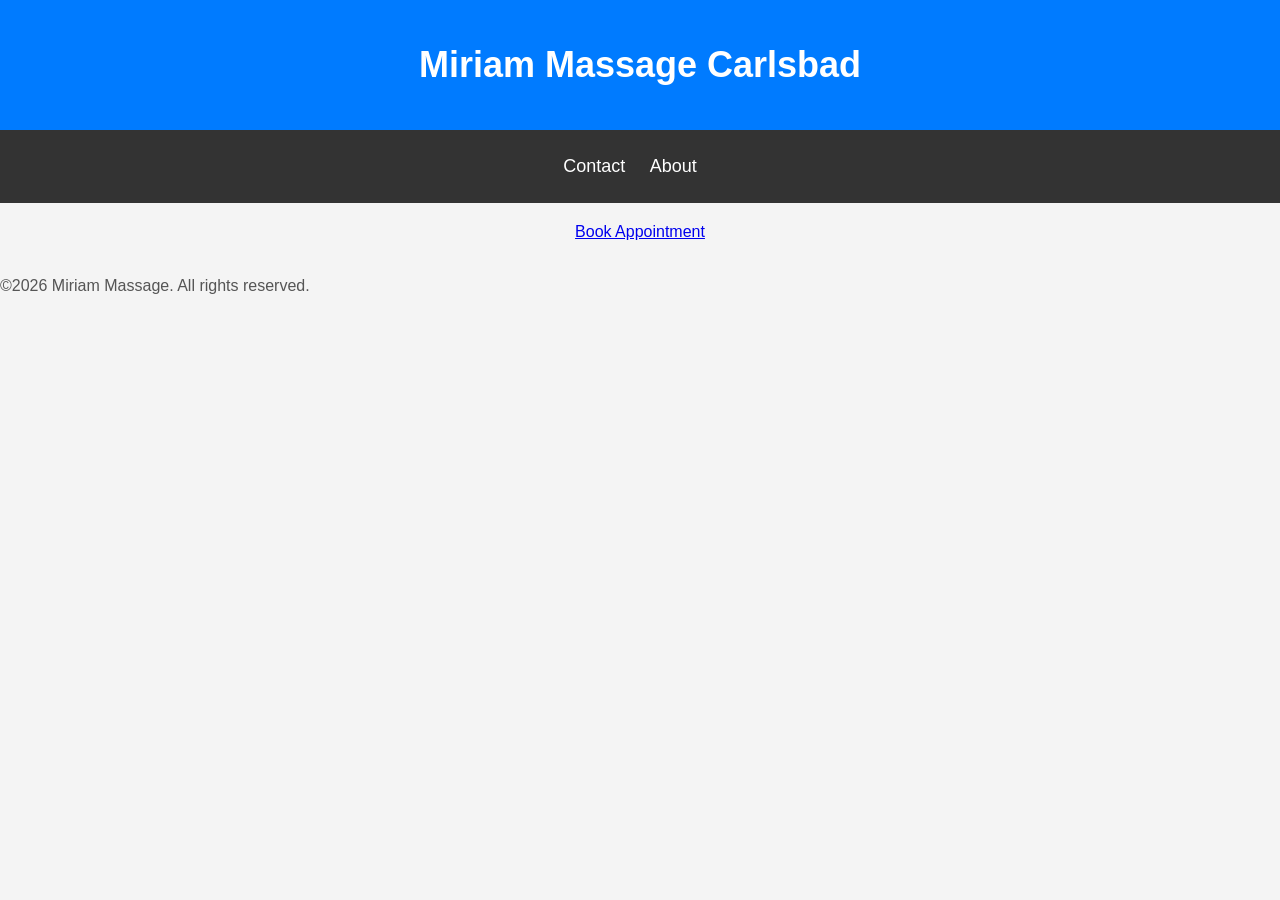
<file: index.html>
<!DOCTYPE html>
<html lang="en">
<head>
	<!-- Google tag (gtag.js) -->
<script async src="https://www.googletagmanager.com/gtag/js?id=G-C1ECTY4KZM"></script>
<script>
  window.dataLayer = window.dataLayer || [];
  function gtag(){dataLayer.push(arguments);}
  gtag('js', new Date());

  gtag('config', 'G-C1ECTY4KZM');
</script>
    <meta charset="UTF-8">
    <meta name="viewport" content="width=device-width, initial-scale=1.0">
    <title>Miriam Massage</title>
    <link rel="stylesheet" href="css/styles.css">
</head>
<body>
    <header>
        <h1>Miriam Massage Carlsbad</h1>
    </header>
    <nav>
        <ul>
            <li><a href="contact.html">Contact</a></li>
            <li><a href="about.html">About</a></li>

        </ul>
    </nav>
    <main>
	<a href="https://riammassage.as.me" target="_blank">Book Appointment</a>
    </main>
    <footer>
        <p>&copy;2026 Miriam Massage. All rights reserved.</p>
    </footer>
</body>
</html>
</file>
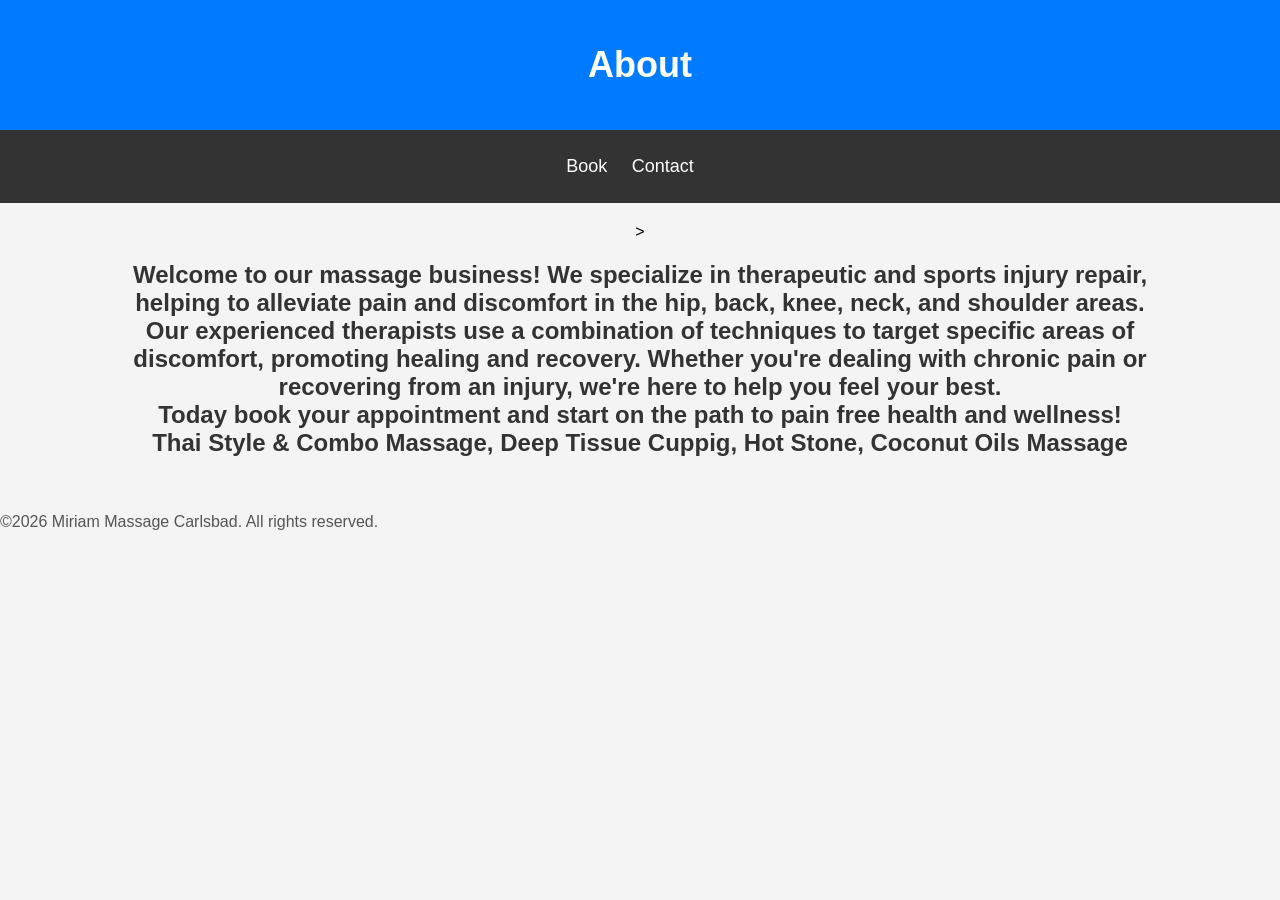
<file: about.html>
<!DOCTYPE html>
<html lang="en">
<head>
    <!-- Google tag (gtag.js) -->
<script async src="https://www.googletagmanager.com/gtag/js?id=G-C1ECTY4KZM"></script>
<script>
  window.dataLayer = window.dataLayer || [];
  function gtag(){dataLayer.push(arguments);}
  gtag('js', new Date());

  gtag('config', 'G-C1ECTY4KZM');
</script>
    <meta charset="UTF-8">
    <meta name="viewport" content="width=device-width, initial-scale=1.0">
    <title>Our </title>
    <link rel="stylesheet" href="css/styles.css">
</head>
<body>
    <header>
        <h1>About</h1>
    </header>
    <nav>
        <ul>
            <li><a href="index.html">Book</a></li>
            <li><a href="contact.html">Contact</a></li>
        </ul>
    </nav>
    <main>


	<!<a href="https://deeptissuemassagecarlsbad.com" target="_blank"></a>>
    


        <h2 align="center">
    Welcome to our massage business! We specialize in therapeutic and sports injury repair,<br /> helping to alleviate pain and discomfort in the hip, back, knee, neck, and shoulder areas.<br /> Our experienced therapists use a combination of techniques to target specific areas of<br />discomfort, promoting healing and recovery. Whether you're dealing with chronic pain or<br /> recovering from an injury, we're here to help you feel your best.<br /> Today book your appointment and start on the path to pain free health and wellness!<br />Thai Style & Combo Massage, Deep Tissue Cuppig, Hot Stone, Coconut Oils Massage</ br>

	</h2>
    </main>
    <footer>
        <p>&copy;2026 Miriam Massage Carlsbad. All rights reserved.</p>
    </footer>

</body>
</html>
</file>
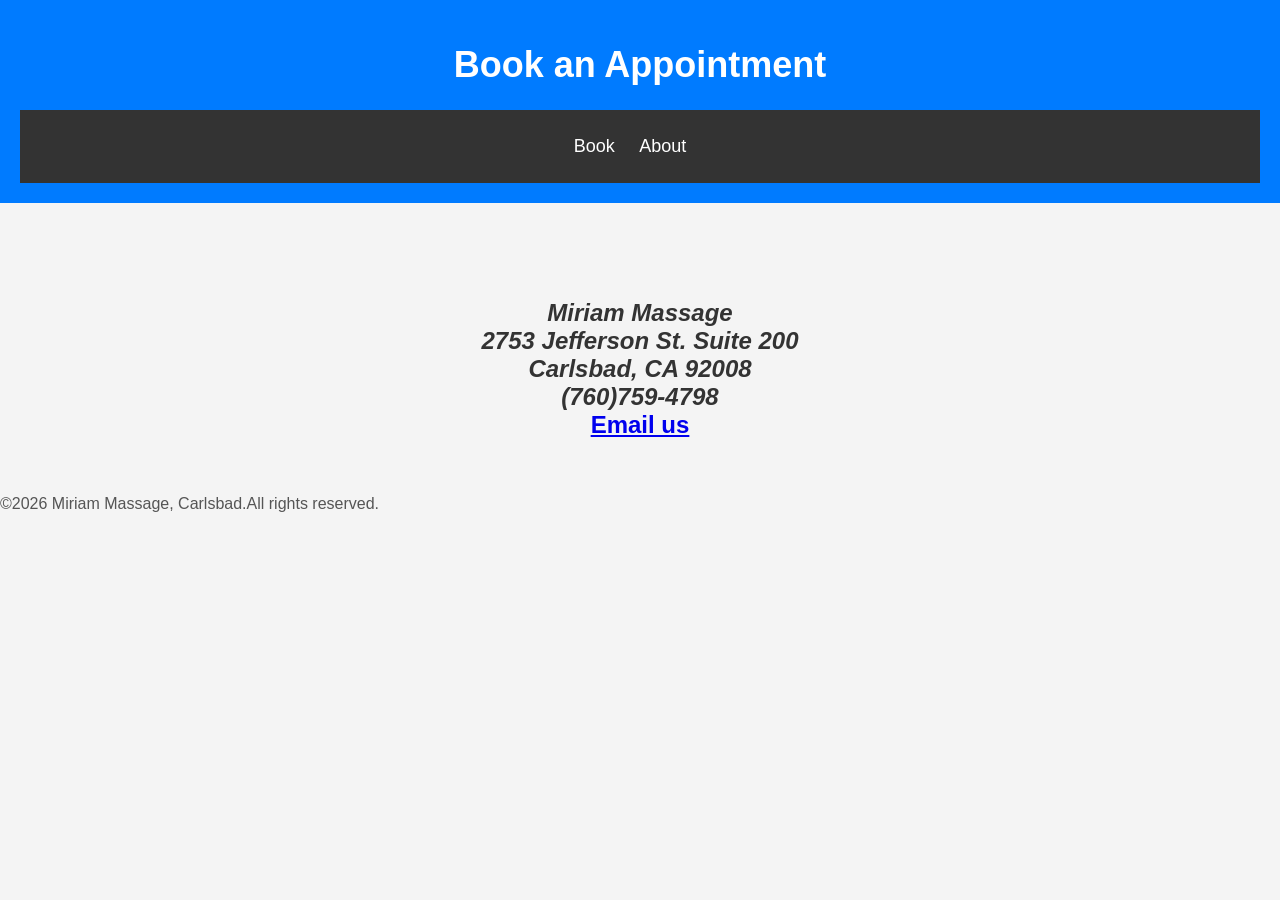
<file: contact.html>
<!DOCTYPE html>
<html lang="en">
<head>
	<!-- Google tag (gtag.js) -->
<script async src="https://www.googletagmanager.com/gtag/js?id=G-C1ECTY4KZM"></script>
<script>
  window.dataLayer = window.dataLayer || [];
  function gtag(){dataLayer.push(arguments);}
  gtag('js', new Date());

  gtag('config', 'G-C1ECTY4KZM');
</script>
    <meta charset="UTF-8">
    <meta name="viewport" content="width=device-width, initial-scale=1.0">
    <title>Contact</title>
    <link rel="stylesheet" href="css/styles.css">
</head>
<body>
    <header>
        <h1>Book an Appointment</h1>
        <nav>
         <ul>
            <li><a href="index.html">Book</a></li>
	    <li><a href="about.html">About</a></li>
        </ul>
        </nav>
    </header>

    <main>
        <h2>
    	<address align="center">
        <br /> <br />Miriam Massage<br />2753 Jefferson St. Suite 200<br />Carlsbad, CA 92008<br />(760)759-4798<br />
	</address>
	<a href="mailto:riam1975@icloud.com">Email us</a>
	</h2>
    </main>

    <footer>
        <p>&copy;2026 Miriam Massage, Carlsbad.All rights reserved.</p>
    </footer>
</file>
<file: css/styles.css>
/* General Styles */
body {
    font-family: Arial, sans-serif;
    margin: 0;
    padding: 0;
    background-color: #f4f4f4;
}

header {
    text-align: center;
    background-color: #007bff;
    padding: 20px;
}

h1 {
    color: white;
    font-size: 36px;
}

nav {
    background-color: #333;
    padding: 10px 0;
}

nav ul {
    list-style-type: none;
    padding: 0;
    text-align: center;
}

nav ul li {
    display: inline;
    margin-right: 20px;
}

nav ul li a {
    color: white;
    text-decoration: none;
    font-size: 18px;
}

nav ul li a:hover {
    text-decoration: underline;
}

main {
    text-align: center;
    padding: 20px;
}

h2 {
    color: #333;
}

p {
    color: #555;
}
</file>
